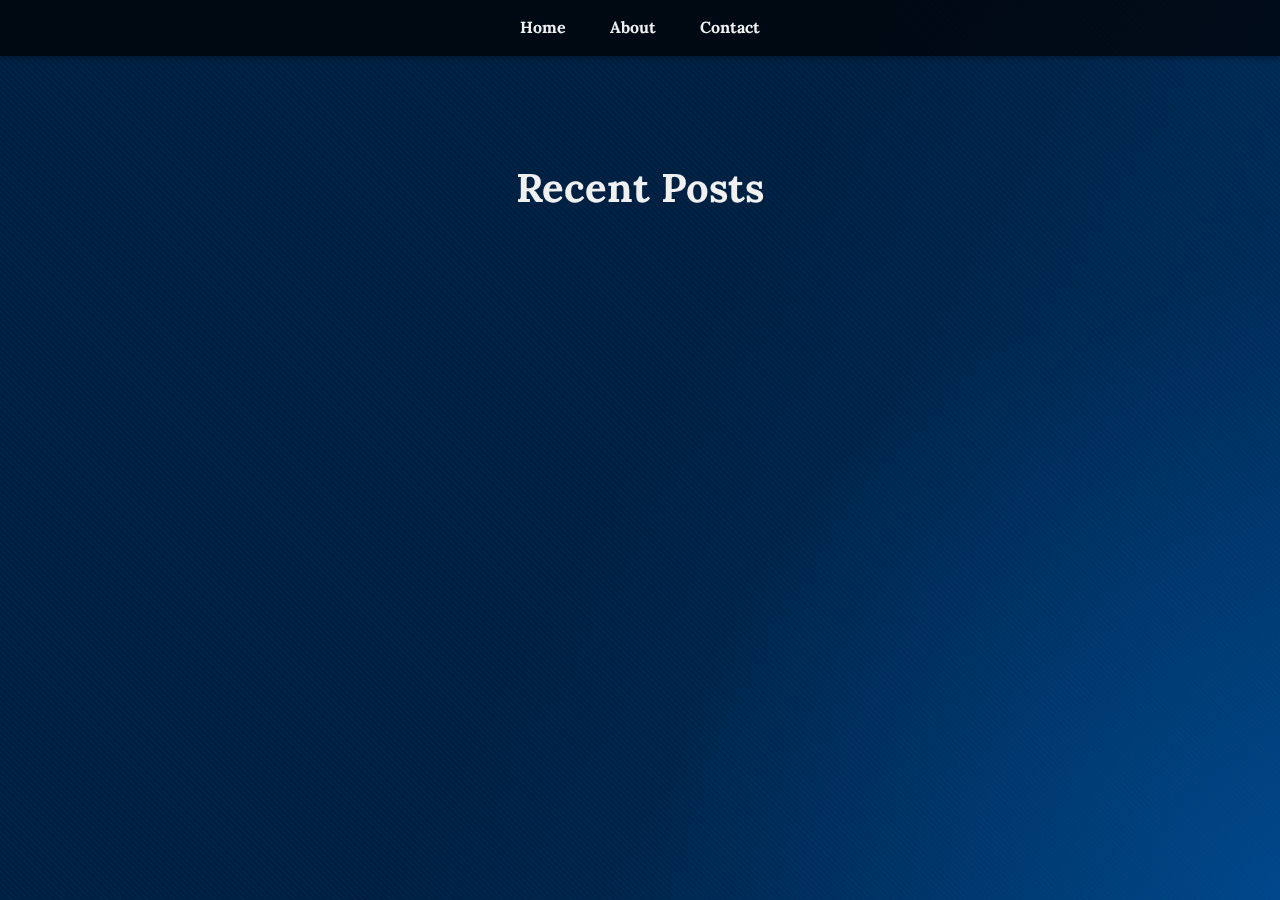
<file: index.html>
<!DOCTYPE html>
    <html lang="en">
    <head>
        <meta charset="UTF-8">
        <meta name="viewport" content="width=device-width, initial-scale=1.0">
        <title>Blog Home</title>
        <link href="https://fonts.googleapis.com/css2?family=Lora:wght@400;700&display=swap" rel="stylesheet">
        <link rel="stylesheet" href="style.css">

        <style>

        </style>
    </head>
    <body class="home-page">
        <div class="wave-background"></div>
        <div class="cursor-highlight"></div>
        <nav>
            <a href="index.html">Home</a>
            <a href="about.html">About</a>
            <a href="contact.html">Contact</a>
        </nav>
        <div class="container">
            <div class="header" id="home">
                <h1>Recent Posts</h1>
            </div>
            <div class="posts-grid">
                <!-- Example Post Cards
                <div class="post-card">
                    <img src="post1.jpg" alt="Post 1">
                    <h2>Post Title 1</h2>
                    <p>Excerpt of the post... Lorem ipsum dolor sit amet, consectetur adipiscing elit.</p>
                </div>
                <div class="post-card">
                    <img src="post2.jpg" alt="Post 2">
                    <h2>Post Title 2</h2>
                    <p>Excerpt of the post... Sed do eiusmod tempor incididunt ut labore et dolore magna aliqua.</p>
                </div>
                Add more post cards as needed
                            Example Post Cards
                <div class="post-card">
                    <img src="post1.jpg" alt="Post 1">
                    <h2>Post Title 1</h2>
                    <p>Excerpt of the post... Lorem ipsum dolor sit amet, consectetur adipiscing elit.</p>
                </div>
                <div class="post-card">
                    <img src="post2.jpg" alt="Post 4">
                    <h2>Post Title 2</h2>
                    <p>Excerpt of the post... Sed do eiusmod tempor incididunt ut labore et dolore magna aliqua.</p>
                </div> -->
            </div>
        </div>
        <script>
            // // Wave Effect and Cursor Highlight
            // if (document.body.classList.contains('home-page')) {
            //     const waveBackground = document.querySelector('.wave-background');
            //     const cursorHighlight = document.querySelector('.cursor-highlight');
            //     document.addEventListener('mousemove', (e) => {
            //         const x = (e.clientX / window.innerWidth) * 100;
            //         const y = (e.clientY / window.innerHeight) * 100;
            //         waveBackground.style.setProperty('--cursor-x', `${x}%`);
            //         waveBackground.style.setProperty('--cursor-y', `${y}%`);
            //         cursorHighlight.style.left = `${e.clientX}px`;
            //         cursorHighlight.style.top = `${e.clientY}px`;
            //     });
            // }
        </script>
    </body>
    </html>
</file>
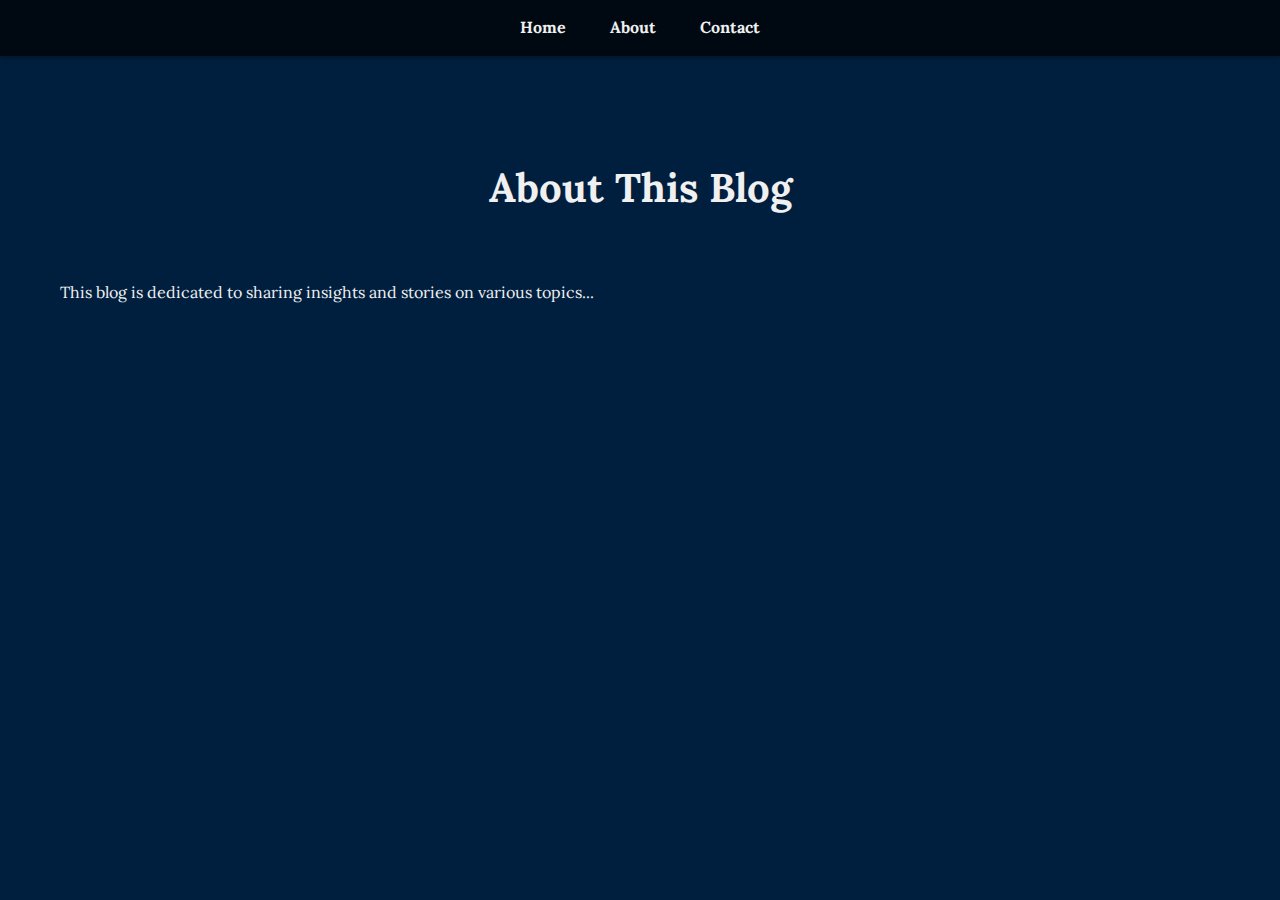
<file: about.html>
<!DOCTYPE html>
<html lang="en">
<head>
    <meta charset="UTF-8">
    <meta name="viewport" content="width=device-width, initial-scale=1.0">
    <title>About</title>
    <link href="https://fonts.googleapis.com/css2?family=Lora:wght@400;700&display=swap" rel="stylesheet">
    <link rel="stylesheet" href="style.css"> <!-- Link to a separate CSS file if extracted -->
</head>
<body>
    <nav>
        <a href="index.html">Home</a>
        <a href="about.html">About</a>
        <a href="contact.html">Contact</a>
    </nav>
    <div class="container">
        <div class="header" id="about">
            <h1>About This Blog</h1>
        </div>
        <p>This blog is dedicated to sharing insights and stories on various topics...</p>
    </div>
</body>
</html>
</file>
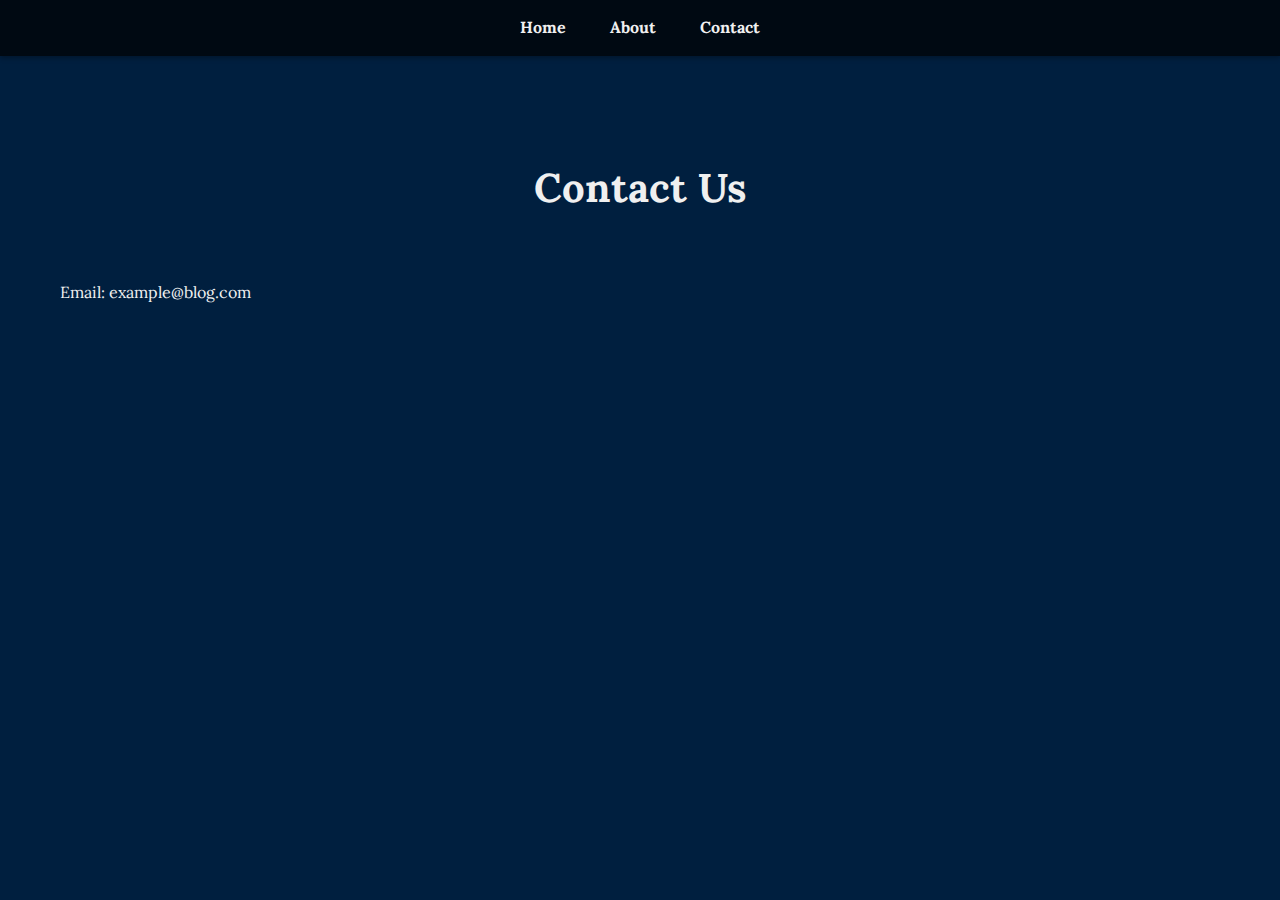
<file: contact.html>
<!DOCTYPE html>
<html lang="en">
<head>
    <meta charset="UTF-8">
    <meta name="viewport" content="width=device-width, initial-scale=1.0">
    <title>Contact</title>
    <link href="https://fonts.googleapis.com/css2?family=Lora:wght@400;700&display=swap" rel="stylesheet">
    <link rel="stylesheet" href="style.css">
</head>
<body>
    <nav>
        <a href="index.html">Home</a>
        <a href="about.html">About</a>
        <a href="contact.html">Contact</a>
    </nav>
    <div class="container">
        <div class="header" id="contact">
            <h1>Contact Us</h1>
        </div>
        <p>Email: example@blog.com</p>
        <!-- Add a form here if desired -->
    </div>
</body>
</html>
</file>
<file: style.css>
:root {
            --primary-bg: #001f3f;
            --accent-color: #0074D9;
            --text-color: #F0F0F0;
            --cursor-highlight: #FFFFFF;
            --card-bg: #003366;
        }

        * {
            margin: 0;
            padding: 0;
            box-sizing: border-box;
        }

        body {
            font-family: 'Lora', serif;
            background: var(--primary-bg);
            color: var(--text-color);
            line-height: 1.6;
            overflow-x: hidden;
        }

        /* Wave Background Effect */
        .wave-background {
            position: fixed;
            top: 0;
            left: 0;
            width: 100vw;
            height: 100vh;
            background: radial-gradient(circle at var(--cursor-x, 50%) var(--cursor-y, 50%), rgba(0, 116, 217, 0.3), transparent 40%),
                repeating-linear-gradient(45deg,
                    rgba(0, 116, 217, 0.05) 0px,
                    rgba(0, 116, 217, 0.05) 2px,
                    transparent 2px,
                    transparent 4px),
                linear-gradient(120deg,
                    #001f3f 25%,
                    #003366 50%,
                    #001f3f 75%);
            background-size: 200% 200%;
            animation: waveFlow 8s linear infinite;
            pointer-events: none;
            z-index: -1;
        }

        @keyframes waveFlow {
            0% {
                background-position: 0% 0%;
            }

            100% {
                background-position: 100% 100%;
            }
        }


        /* Custom Cursor Highlight */
        /* .cursor-highlight {
            position: fixed;
            width: 20px;
            height: 20px;
            background: var(--cursor-highlight);
            border-radius: 50%;
            transform: translate(-50%, -50%);
            pointer-events: none;
            box-shadow: 0 0 10px var(--cursor-highlight);
            z-index: 9999;
        } */

        /* Navigation */
        nav {
            position: sticky;
            top: 0;
            background: rgba(0, 0, 0, 0.7);
            padding: 15px 0;
            text-align: center;
            box-shadow: 0 2px 5px rgba(0, 0, 0, 0.3);
            z-index: 1000;
        }

        nav a {
            color: var(--text-color);
            text-decoration: none;
            margin: 0 20px;
            font-weight: 700;
            transition: color 0.3s ease;
        }

        nav a:hover {
            color: var(--accent-color);
        }

        /* Container and Layout */
        .container {
            max-width: 1200px;
            margin: 0 auto;
            padding: 40px 20px;
        }

        .header {
            text-align: center;
            padding: 60px 0;
        }

        .header h1 {
            font-size: 2.5em;
            color: var(--text-color);
        }

        /* Recent Posts Grid */
        .posts-grid {
            display: grid;
            grid-template-columns: repeat(auto-fit, minmax(300px, 1fr));
            gap: 30px;
        }

        .post-card {
            background: var(--card-bg);
            padding: 20px;
            border-radius: 10px;
            box-shadow: 0 4px 12px rgba(0, 0, 0, 0.3);
            transition: transform 0.3s ease;
        }

        .post-card:hover {
            transform: scale(1.05);
        }

        .post-card img {
            width: 100%;
            height: 200px;
            object-fit: cover;
            border-radius: 10px;
        }

        .post-card h2 {
            color: var(--text-color);
            margin: 15px 0;
        }

        .post-card p {
            font-size: 1.1em;
        }

        /* Responsive Design */
        @media (max-width: 768px) {
            .header h1 {
                font-size: 2em;
            }

            nav a {
                margin: 0 10px;
            }

            .posts-grid {
                grid-template-columns: 1fr;
            }
        }
</file>
